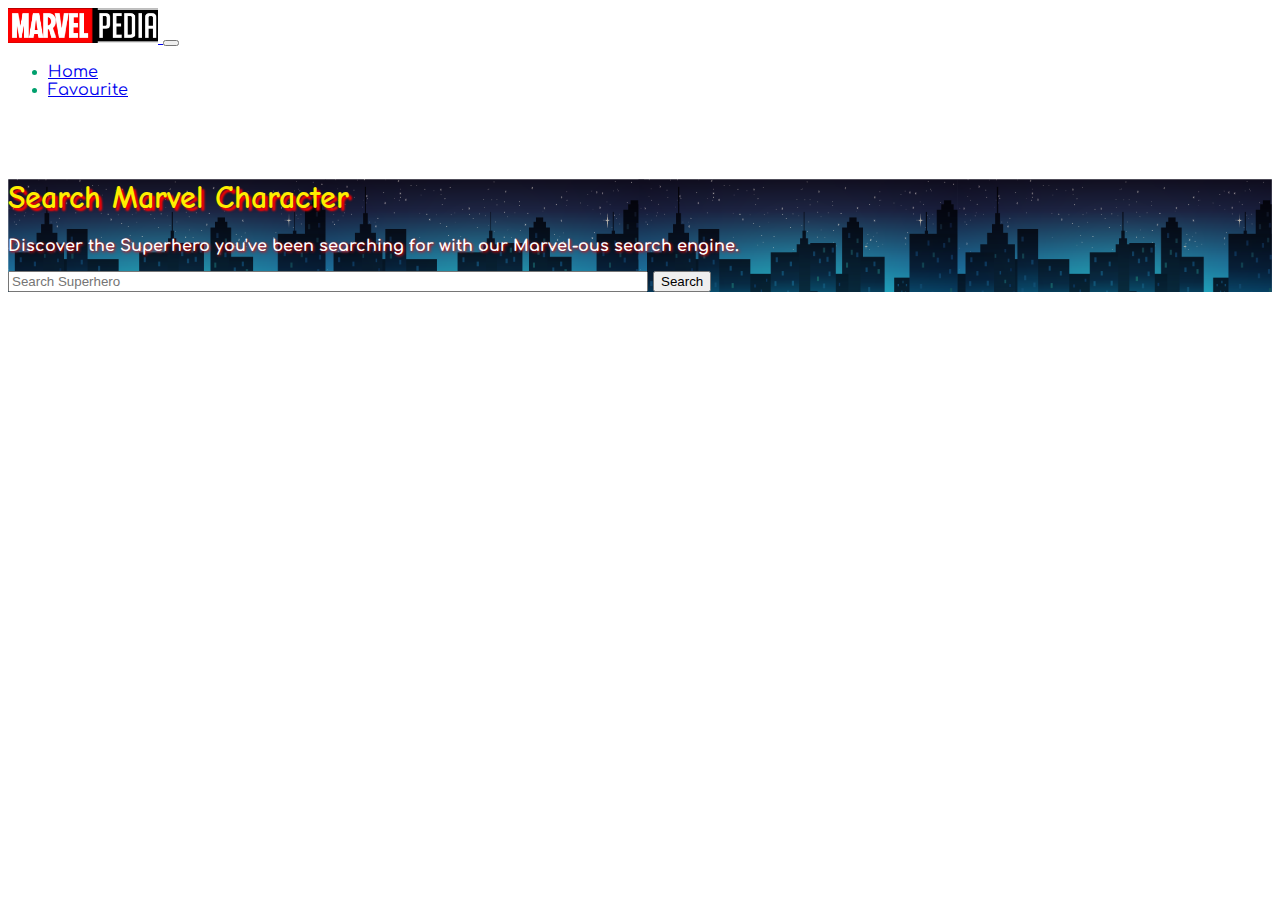
<file: index.html>
<!doctype html>
<html lang="en">

<head>
  <meta charset="utf-8">
  <meta name="viewport" content="width=device-width, initial-scale=1">
  <title>Marvelpedia</title>
  <link href="https://cdn.jsdelivr.net/npm/bootstrap@5.3.0-alpha2/dist/css/bootstrap.min.css" rel="stylesheet"
    integrity="sha384-aFq/bzH65dt+w6FI2ooMVUpc+21e0SRygnTpmBvdBgSdnuTN7QbdgL+OapgHtvPp" crossorigin="anonymous">

  <link rel="stylesheet" href="./style.css">
</head>

<body>

  <!-- NAV BAR with logo home,favourite and search bar ------start here-------->
  <nav class="navbar fixed-top navbar-expand-lg navbar-dark bg-black">
    <div class="container-fluid">
      <a class="navbar-brand" href="./index.html">
        <img src="./asset/logo.png" alt="" width="150" height="35" class="d-inline-block align-text-top" />
      </a>
      <button class="navbar-toggler" type="button" data-bs-toggle="collapse" data-bs-target="#navbarSupportedContent"
        aria-controls="navbarSupportedContent" aria-expanded="false" aria-label="Toggle navigation">
        <span class="navbar-toggler-icon"></span>
      </button>
      <div class="collapse navbar-collapse" id="navbarSupportedContent">
        <ul class="navbar-nav me-auto  mb-3 mb-lg-0">
          <li class="nav-item">
            <a class="nav-link active" aria-current="page" href="./index.html">Home</a>
          </li>

          <li class="nav-item">
            <a class="nav-link active" aria-current="page" href="./favourite.html">Favourite</a>
          </li>
        </ul>
        <!-- <form id="navSearch" class="d-flex" role="search">
          <input class="form-control me-2" style="width: 300px" type="search" placeholder="Search Superhero" aria-label="Search">
          <button class="btn btn-danger" type="submit">Search</button>
        </form> -->
      </div>
    </div>
  </nav>

  <!-- NAV BAR with logo home,favourite and search bar ------end here-------->

  <!-- HOMEPAGE BANNER -->
  <div id="banner"
    class="position-relative overflow-hidden p-3 p-md-5 m-md-3 text-center bg-body-tertiary d-flex flex-column">
    <div class="col-md6 mx-auto">
      <h1 class="title display-3 fw-normal">Search Marvel Character</h1>
      <p class="tagline lead fw-normal">Discover the Superhero you've been searching for with our Marvel-ous search
        engine.</p>
    </div>

    <!-- search box -->
    <form id="navSearch" class="d-flex align-self-center" role="search">
      <input class="form-control me-2 align-self-center" style="width: 50vw" type="search"
        placeholder="Search Superhero" aria-label="Search">
      <button class="btn btn-danger align-self-center" type="submit">Search</button>
    </form>
  </div>


  <!-- container for superhero list -->
  <div class="container-fluid mx-auto align-self-center">
    <div class="mx-auto justify-content-center row" id="allSuperheroContainer">

      <!-- template for super hero -->
      <template id="templates">
        <div class="card singleHeroContainer my-5" style="width: 14rem;">
          <img src="..." class="card-img-top heroImg" alt="...">
          <div class="card-body text-center">
            <h5 class="card-title  name">Card title</h5>
            <div class="btnContainer">
              <button type="button" class="btn btn-outline-primary btn-xs col-6 info">More Info</button>
              <button type="button" class="btn btn-danger btn-xs col-6 favourite">Favourite</button>
            </div>
            <!-- name, Info and favourite are user defined class-->
          </div>
        </div>
      </template>

    </div>
  </div>

  <div id="alertBox"></div>

  <script src="https://cdn.jsdelivr.net/npm/bootstrap@5.3.0-alpha2/dist/js/bootstrap.bundle.min.js"
    integrity="sha384-qKXV1j0HvMUeCBQ+QVp7JcfGl760yU08IQ+GpUo5hlbpg51QRiuqHAJz8+BrxE/N"
    crossorigin="anonymous"></script>
  <script src="./JS/homepage.js"></script>
</body>

</html>
</file>
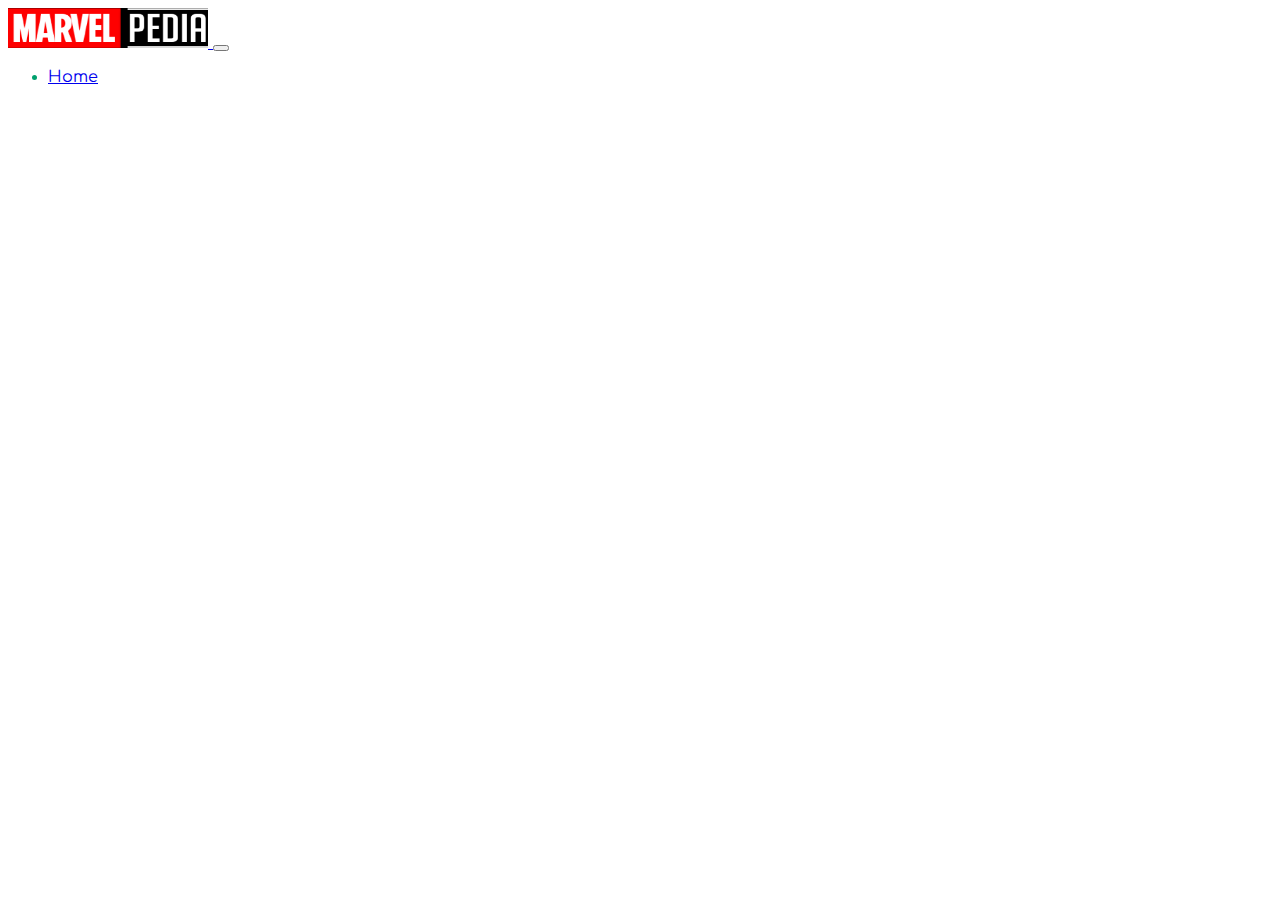
<file: favourite.html>
<!doctype html>
<html lang="en">

<head>
    <meta charset="utf-8">
    <meta name="viewport" content="width=device-width, initial-scale=1">
    <title>Marvelpedia</title>
    <link href="https://cdn.jsdelivr.net/npm/bootstrap@5.3.0-alpha2/dist/css/bootstrap.min.css" rel="stylesheet"
        integrity="sha384-aFq/bzH65dt+w6FI2ooMVUpc+21e0SRygnTpmBvdBgSdnuTN7QbdgL+OapgHtvPp" crossorigin="anonymous">

    <link rel="stylesheet" href="./style.css">
</head>

<body>


    <!-- NAV BAR with logo home,favourite and search bar ------start here-------->
    <nav class="navbar fixed-top navbar-expand-lg navbar-dark bg-black">
        <div class="container-fluid">
            <a class="navbar-brand" href="./index.html">
                <img src="./asset/logo.png" alt="" width="200" height="40" class="d-inline-block align-text-top" />
            </a>
            <button class="navbar-toggler" type="button" data-bs-toggle="collapse"
                data-bs-target="#navbarSupportedContent" aria-controls="navbarSupportedContent" aria-expanded="false"
                aria-label="Toggle navigation">
                <span class="navbar-toggler-icon"></span>
            </button>
            <div class="collapse navbar-collapse" id="navbarSupportedContent">
                <ul class="navbar-nav me-auto  mb-3 mb-lg-0">
                    <li class="nav-item">
                        <a class="nav-link active" aria-current="page" href="./index.html">Home</a>
                    </li>
                </ul>
            </div>
        </div>
    </nav>

    <!-- NAV BAR with logo home,favourite and search bar ------end here-------->

    <!-- container for superhero list -->
    <div class="container-fluid mx-auto align-self-center">
        <div class="mx-auto justify-content-center row" id="allSuperheroContainer">

            <!-- template for super hero -->
            <template id="templates">
                <div class="card singleHeroContainer my-5 customTopMargin" style="width: 14rem;">
                    <img src="..." class="card-img-top heroImg" alt="...">
                    <div class="card-body text-center">
                        <h5 class="card-title  name">Card title</h5>
                        <div class="btnContainer">
                            <button type="button" class="btn btn-outline-primary btn-xs col-6 info">More Info</button>
                            <button id="remove" type="button" class="btn btn-danger btn-xs col-6" onclick="alertModal()">Remove</button>
                        </div>
                        <!-- name, Info and favourite are user defined class-->
                    </div>
                </div>
            </template>

        </div>
    </div>
    
    <div id="alertBox">Succesfully! Removed from Favourite</div>

    <script src="https://cdn.jsdelivr.net/npm/bootstrap@5.3.0-alpha2/dist/js/bootstrap.bundle.min.js"
        integrity="sha384-qKXV1j0HvMUeCBQ+QVp7JcfGl760yU08IQ+GpUo5hlbpg51QRiuqHAJz8+BrxE/N"
        crossorigin="anonymous"></script>
    <script src="./JS/favourite.js"></script>
</body>

</html>
</file>
<file: style.css>
@import url('https://fonts.googleapis.com/css2?family=Comfortaa:wght@300;400;500;600;700&family=Comic+Neue:wght@400;700&display=swap');

body {
  font-family: 'Comfortaa', cursive;
  color: #00a06d;

}


/* homepage banner ------------------ */

#banner {
  background-image: url(./asset/wide2.png);
  background-size: cover;
  background-blend-mode: multiply;
  margin-top: 80px !important;
}

#banner h1 {
  font-family: 'Comic Neue', cursive;
  font-weight: 700 !important;
  color: rgb(255, 238, 0);
  text-shadow: 3px 3px 2px #ff0000;
}

#banner p {
  color: rgb(255, 255, 255);
  font-weight: 700 !important;
  text-shadow: 1px 1px 3px #ff0000;
}

/* hero display styles-------------- */
.singleHeroContainer {
  padding: 0;
  margin: 40px !important;
}




.card-img-top {
  width: 100%;
  height: 13rem;
  /* object-fit:cover; */
}

.card-body {
  padding: 10px !important;
  display: flex !important;
  flex-direction: column;
  justify-content: space-between !important;
}

.card-body h5 {
  font-size: 18px;
  font-family: 'Comic Neue', cursive;
  font-weight: 700 !important;
}

.btnContainer {
  display: flex !important;
  justify-content: space-around !important;
}

.btnContainer .btn {
  font-size: 0.65rem !important;
  font-weight: 700 !important;
  width: 80px !important;
  margin-top: 15px !important;
}

/* hero display in favourite page ----------------- */
.customTopMargin {
  margin-top: 90px !important;
}

/* alert style ------------------------------*/
#alertBox {
  visibility: hidden;
  min-width: 250px;
  margin-left: -125px;
  background-color: hsla(163, 100%, 21%, 0.939);
  color: #ffffff;
  text-align: center;
  border-radius: 5px;
  padding: 10px;
  position: fixed;
  z-index: 1;
  left: 50%;
  bottom: 30px;
  font-size: 17px;
  font-weight: 700;
}


/*  toggle to show using js  */
#alertBox.show {
  visibility: visible;
  -webkit-animation: fadein 0.5s, fadeout 0.5s 2.5s;
  animation: fadein 0.5s, fadeout 0.5s 2.5s;
}

@-webkit-keyframes fadein {
  from {
    bottom: 0;
    opacity: 0;
  }

  to {
    bottom: 30px;
    opacity: 1;
  }
}

@keyframes fadein {
  from {
    bottom: 0;
    opacity: 0;
  }

  to {
    bottom: 30px;
    opacity: 1;
  }
}

@-webkit-keyframes fadeout {
  from {
    bottom: 30px;
    opacity: 1;
  }

  to {
    bottom: 0;
    opacity: 0;
  }
}

@keyframes fadeout {
  from {
    bottom: 30px;
    opacity: 1;
  }

  to {
    bottom: 0;
    opacity: 0;
  }
}

/* media query ------------------------------------- */


@media (max-width: 1000px) {
  .singleHeroContainer {
    padding: 0;
    margin: 15px !important;
  }
}

@media (max-width: 800px) {
  .tagline {
    font-size: 0.9rem !important;
  }

  .singleHeroContainer {
    width: 12rem !important;
    margin: 20px !important;
  }

}

@media (max-width: 700px) {

  .tagline {
    font-size: 0.9rem !important;
  }

  .singleHeroContainer {
    width: 12rem !important;
    margin: 10px !important;
  }

}

@media (max-width: 450px) {
 
  .tagline {
    font-size: 0.7rem !important;
  }

  .title {
    font-size: 2.2rem !important;
  }

  .singleHeroContainer {
    width: 12rem !important;
    /* height: 15rem !important; */
    margin: 5px !important;
  }

  .card-img-top {
    width: 100%;
    height: 11rem;
    /* object-fit: cover; */
  }

  .card-body h5 {
    font-size: 14px !important;
  }
}

@media (max-width: 430px) {
 
  .tagline {
    font-size: 0.6rem !important;
  }

  .title {
    font-size: 1.9rem !important;
  }

  .singleHeroContainer {
    width: 11rem !important;
    /* height: 15rem !important; */
    margin: 6px !important;
  }

  .card-img-top {
    width: 100%;
    height: 10rem;
    /* object-fit: cover; */
  }

  .btnContainer .btn {
    font-size: 0.45rem !important;
    font-weight: 700 !important;
    width: 63px !important;
    margin-top: 1px !important;
  }

  .card-body h5 {
    font-size: 12px !important;
  }
}
</file>
